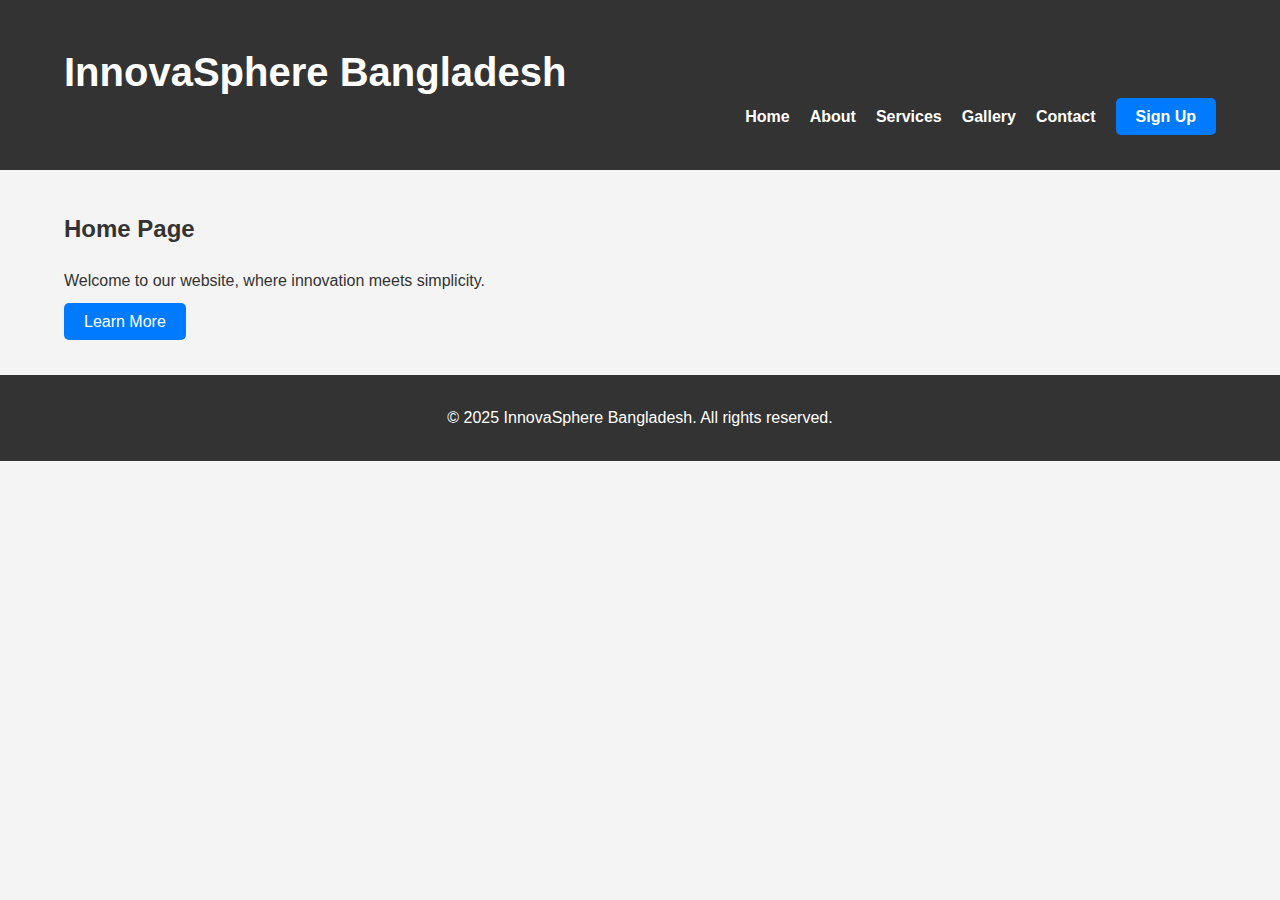
<file: index.html>
<!DOCTYPE html>
<html lang="en">
<head>
    <meta charset="UTF-8">
    <meta name="viewport" content="width=device-width, initial-scale=1.0">
    <title>Home | My Website</title>
    <link rel="stylesheet" href="style.css">
</head>
<body>
    <header>
        <div class="container">
            <h1>InnovaSphere Bangladesh</h1>
            <nav>
                <ul>
                    <li><a href="index.html">Home</a></li>
                    <li><a href="about.html">About</a></li>
                    <li><a href="services.html">Services</a></li>
                    <li><a href="gallery.html">Gallery</a></li>
                    <li><a href="contact.html">Contact</a></li>
                    <li><a href="signup.html" class="btn">Sign Up</a></li>
                </ul>
            </nav>
        </div>
    </header>

    <main>
        <div class="container">
            <div class="content-box">
                <h2>Home Page</h2>
                <p>Welcome to our website, where innovation meets simplicity.</p>
                <a href="about.html" class="btn">Learn More</a>
            </div>
        </div>
    </main>

    <footer>
        <div class="container">
            <p>&copy; 2025 InnovaSphere Bangladesh. All rights reserved.</p>
        </div>
    </footer>
</body>
</html>
</file>
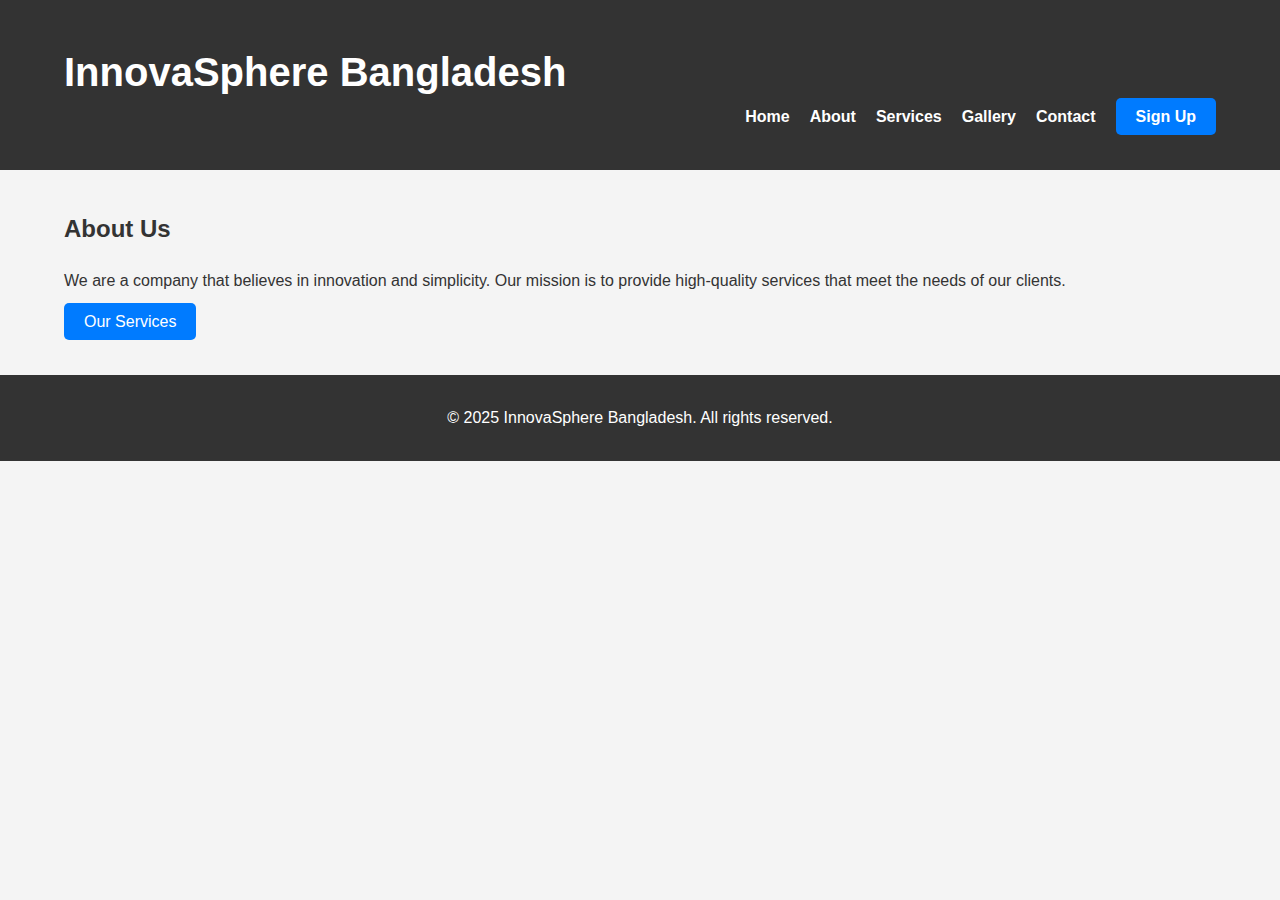
<file: about.html>
<!DOCTYPE html>
<html lang="en">
<head>
    <meta charset="UTF-8">
    <meta name="viewport" content="width=device-width, initial-scale=1.0">
    <title>About | My Website</title>
    <link rel="stylesheet" href="style.css">
</head>
<body>
    <header>
        <div class="container">
            <h1>InnovaSphere Bangladesh</h1>
            <nav>
                <ul>
                    <li><a href="index.html">Home</a></li>
                    <li><a href="about.html">About</a></li>
                    <li><a href="services.html">Services</a></li>
                    <li><a href="gallery.html">Gallery</a></li>
                    <li><a href="contact.html">Contact</a></li>
                    <li><a href="signup.html" class="btn">Sign Up</a></li>
                </ul>
            </nav>
        </div>
    </header>

    <main>
        <div class="container">
            <div class="content-box">
                <h2>About Us</h2>
                <p>We are a company that believes in innovation and simplicity. Our mission is to provide high-quality services that meet the needs of our clients.</p>
                <a href="services.html" class="btn">Our Services</a>
            </div>
        </div>
    </main>

    <footer>
        <div class="container">
            <p>&copy; 2025 InnovaSphere Bangladesh. All rights reserved.</p>
        </div>
    </footer>
</body>
</html>
</file>
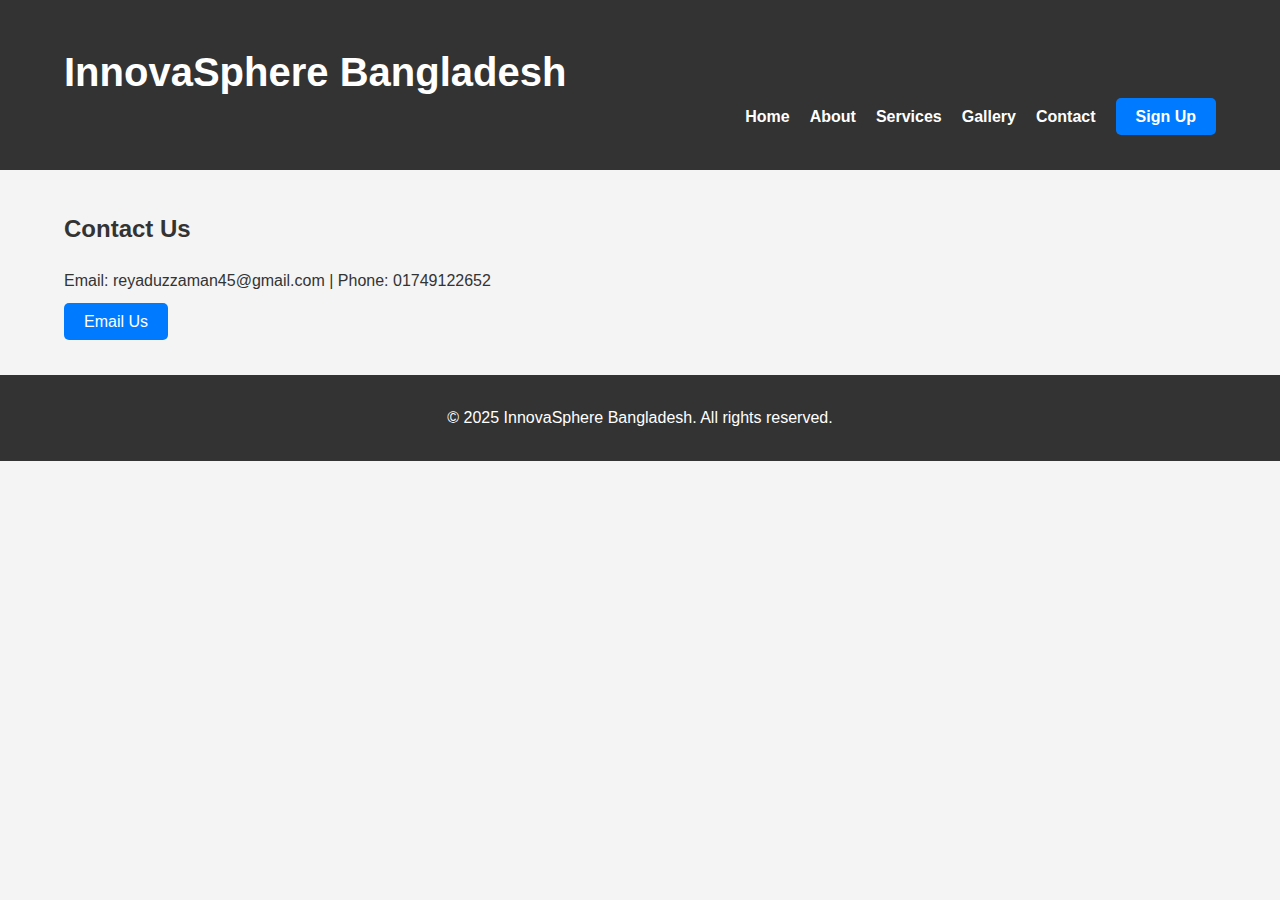
<file: contact.html>
<!DOCTYPE html>
<html lang="en">
<head>
    <meta charset="UTF-8">
    <meta name="viewport" content="width=device-width, initial-scale=1.0">
    <title>Contact | My Website</title>
    <link rel="stylesheet" href="style.css">
</head>
<body>
    <header>
        <div class="container">
            <h1>InnovaSphere Bangladesh</h1>
            <nav>
                <ul>
                    <li><a href="index.html">Home</a></li>
                    <li><a href="about.html">About</a></li>
                    <li><a href="services.html">Services</a></li>
                    <li><a href="gallery.html">Gallery</a></li>
                    <li><a href="contact.html">Contact</a></li>
                    <li><a href="signup.html" class="btn">Sign Up</a></li>
                </ul>
            </nav>
        </div>
    </header>

    <main>
        <div class="container">
            <div class="content-box">
                <h2>Contact Us</h2>
                <p>Email: reyaduzzaman45@gmail.com | Phone: 01749122652</p>
                <a href="mailto:info@example.com" class="btn">Email Us</a>
            </div>
        </div>
    </main>

    <footer>
        <div class="container">
            <p>&copy; 2025 InnovaSphere Bangladesh. All rights reserved.</p>
        </div>
    </footer>
</body>
</html>
</file>
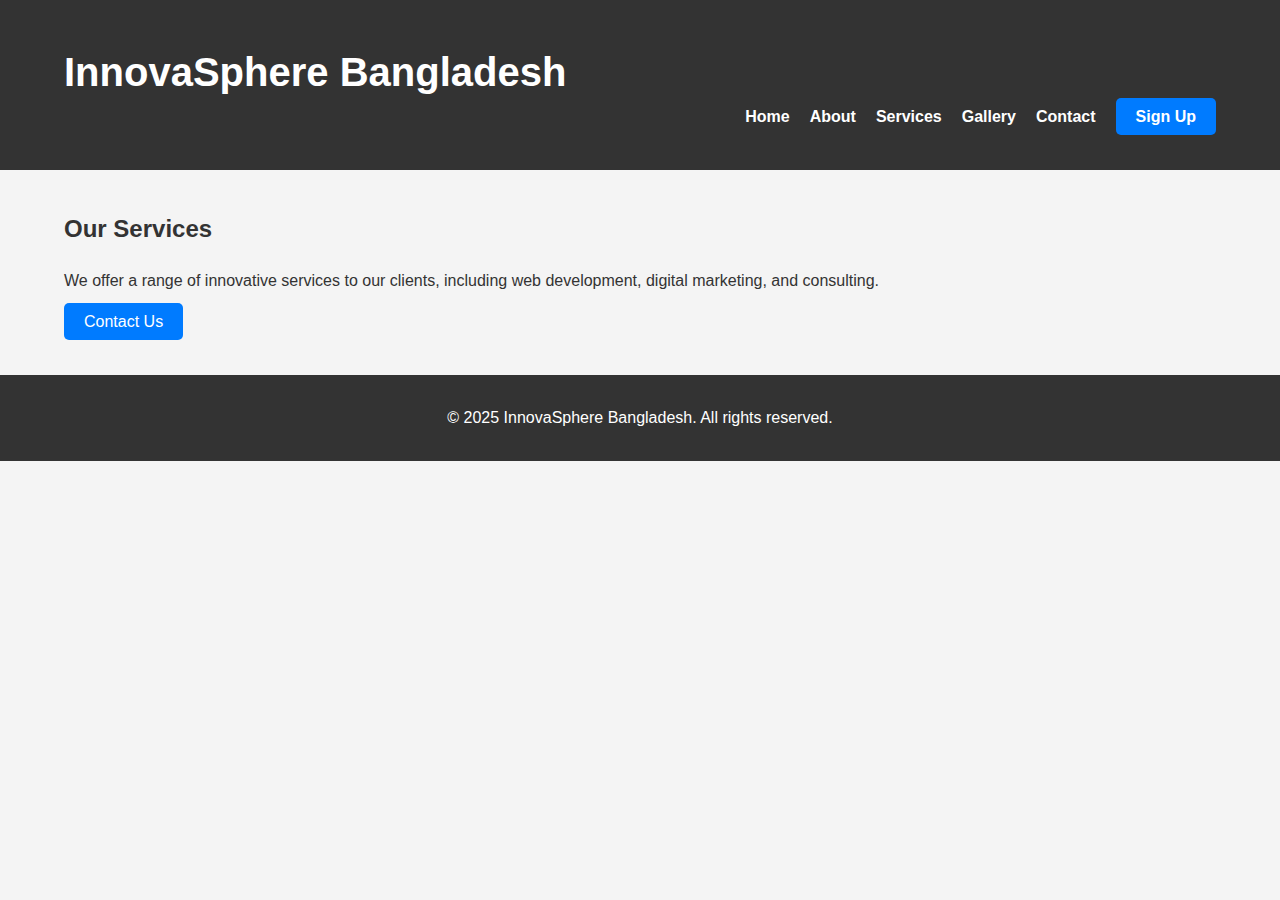
<file: services.html>
<!DOCTYPE html>
<html lang="en">
<head>
    <meta charset="UTF-8">
    <meta name="viewport" content="width=device-width, initial-scale=1.0">
    <title>Services | My Website</title>
    <link rel="stylesheet" href="style.css">
</head>
<body>
    <header>
        <div class="container">
            <h1>InnovaSphere Bangladesh</h1>
            <nav>
                <ul>
                    <li><a href="index.html">Home</a></li>
                    <li><a href="about.html">About</a></li>
                    <li><a href="services.html">Services</a></li>
                    <li><a href="gallery.html">Gallery</a></li>
                    <li><a href="contact.html">Contact</a></li>
                    <li><a href="signup.html" class="btn">Sign Up</a></li>
                </ul>
            </nav>
        </div>
    </header>

    <main>
        <div class="container">
            <div class="content-box">
                <h2>Our Services</h2>
                <p>We offer a range of innovative services to our clients, including web development, digital marketing, and consulting.</p>
                <a href="contact.html" class="btn">Contact Us</a>
            </div>
        </div>
    </main>

    <footer>
        <div class="container">
            <p>&copy; 2025 InnovaSphere Bangladesh. All rights reserved.</p>
        </div>
    </footer>
</body>
</html>
</file>
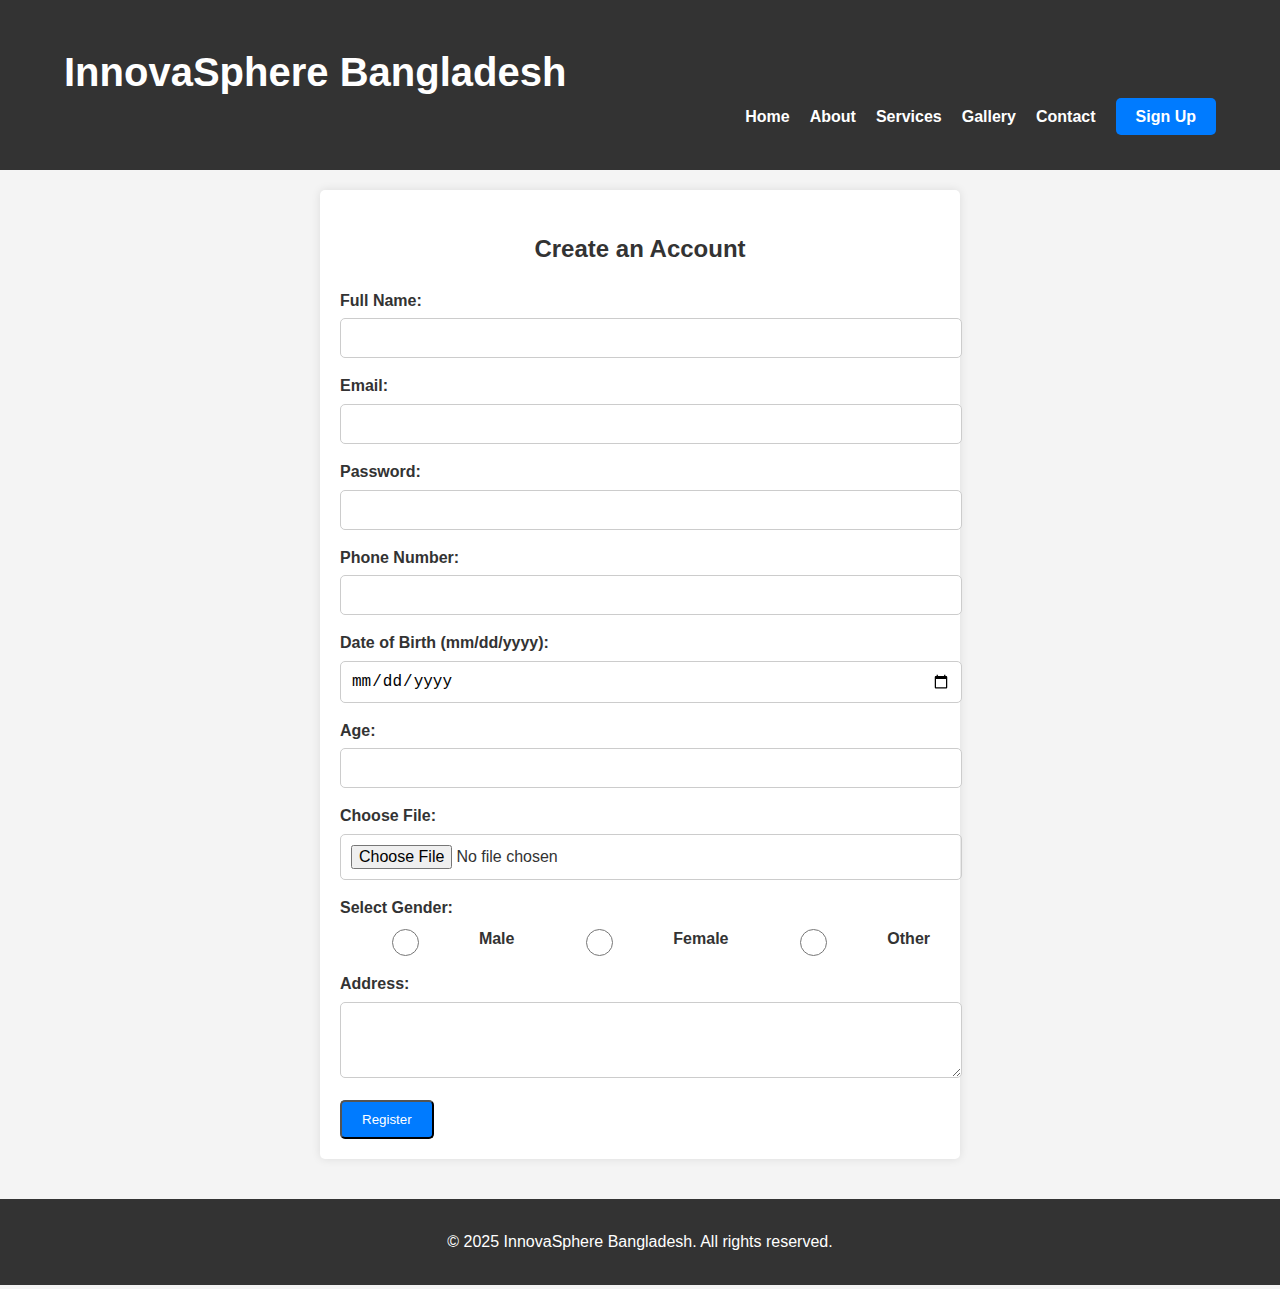
<file: signup.html>
<!DOCTYPE html>
<html lang="en">
<head>
    <meta charset="UTF-8">
    <meta name="viewport" content="width=device-width, initial-scale=1.0">
    <title>Sign Up | My Website</title>
    <link rel="stylesheet" href="style.css">
</head>
<body>
    <header>
        <div class="container">
            <h1>InnovaSphere Bangladesh</h1>
            <nav>
                <ul>
                    <li><a href="index.html">Home</a></li>
                    <li><a href="about.html">About</a></li>
                    <li><a href="services.html">Services</a></li>
                    <li><a href="gallery.html">Gallery</a></li>
                    <li><a href="contact.html">Contact</a></li>
                    <li><a href="signup.html" class="btn">Sign Up</a></li>
                </ul>
            </nav>
        </div>
    </header>

    <main>
        <div class="container">
            <div class="signup-container">
                <h2>Create an Account</h2>
                <form action="submit_form.php" method="POST">
                    <!-- Full Name -->
                    <div class="input-group">
                        <label for="name">Full Name:</label>
                        <input type="text" id="name" name="name" required>
                    </div>

                    <!-- Email -->
                    <div class="input-group">
                        <label for="email">Email:</label>
                        <input type="email" id="email" name="email" required>
                    </div>

                    <!-- Password -->
                    <div class="input-group">
                        <label for="password">Password:</label>
                        <input type="password" id="password" name="password" required>
                    </div>

                    <!-- Phone Number -->
                    <div class="input-group">
                        <label for="phone">Phone Number:</label>
                        <input type="tel" id="phone" name="phone" required>
                    </div>

                    <!-- Date of Birth -->
                    <div class="input-group">
                        <label for="dob">Date of Birth (mm/dd/yyyy):</label>
                        <input type="date" id="dob" name="dob" required>
                    </div>

                    <!-- Age -->
                    <div class="input-group">
                        <label for="age">Age:</label>
                        <input type="number" id="age" name="age" required>
                    </div>

                    <!-- File Upload -->
                    <div class="input-group">
                        <label for="file">Choose File:</label>
                        <input type="file" id="file" name="file">
                    </div>

                    <!-- Gender Selection -->
                    <div class="input-group">
                        <label>Select Gender:</label>
                        <div class="radio-group">
                            <input type="radio" id="male" name="gender" value="male">
                            <label for="male">Male</label>
                            <input type="radio" id="female" name="gender" value="female">
                            <label for="female">Female</label>
                            <input type="radio" id="other" name="gender" value="other">
                            <label for="other">Other</label>
                        </div>
                    </div>

                    <!-- Address -->
                    <div class="input-group">
                        <label for="address">Address:</label>
                        <textarea id="address" name="address" rows="3" required></textarea>
                    </div>

                    <!-- Register Button -->
                    <button type="submit" class="btn">Register</button>
                </form>
            </div>
        </div>
    </main>

    <footer>
        <div class="container">
            <p>&copy; 2025 InnovaSphere Bangladesh. All rights reserved.</p>
        </div>
    </footer>
</body>
</html>
</file>
<file: style.css>
/* General Styles */
body {
    font-family: Arial, sans-serif;
    margin: 0;
    padding: 0;
    line-height: 1.6;
    color: #333;
    background-color: #f4f4f4;
}

.container {
    width: 90%;
    max-width: 1200px;
    margin: 0 auto;
    padding: 20px;
}

/* Header Styles */
header {
    background-color: #333;
    color: #fff;
    padding: 20px 0;
}

header h1 {
    margin: 0;
    font-size: 2.5rem;
}

nav ul {
    list-style: none;
    padding: 0;
    margin: 0;
    display: flex;
    justify-content: flex-end;
}

nav ul li {
    margin-left: 20px;
}

nav ul li a {
    color: #fff;
    text-decoration: none;
    font-weight: bold;
}

nav ul li a:hover {
    color: #f4f4f4;
    text-decoration: underline;
}

.btn {
    background-color: #007BFF;
    color: #fff;
    padding: 10px 20px;
    border-radius: 5px;
    text-decoration: none;
}

.btn:hover {
    background-color: #0056b3;
}

/* Sign Up Form Styles */
.signup-container {
    max-width: 600px;
    margin: 0 auto;
    background-color: #fff;
    padding: 20px;
    border-radius: 5px;
    box-shadow: 0 0 10px rgba(0, 0, 0, 0.1);
}

.signup-container h2 {
    text-align: center;
    margin-bottom: 20px;
}

.input-group {
    margin-bottom: 15px;
}

.input-group label {
    display: block;
    margin-bottom: 5px;
    font-weight: bold;
}

.input-group input,
.input-group textarea,
.input-group select {
    width: 100%;
    padding: 10px;
    border: 1px solid #ccc;
    border-radius: 5px;
    font-size: 16px;
}

.input-group textarea {
    resize: vertical;
}

.radio-group {
    display: flex;
    gap: 10px;
}

.radio-group label {
    margin-right: 10px;
}

/* Footer Styles */
footer {
    background-color: #333;
    color: #fff;
    text-align: center;
    padding: 10px 0;
    margin-top: 20px;
}

footer p {
    margin: 0;
}
</file>
